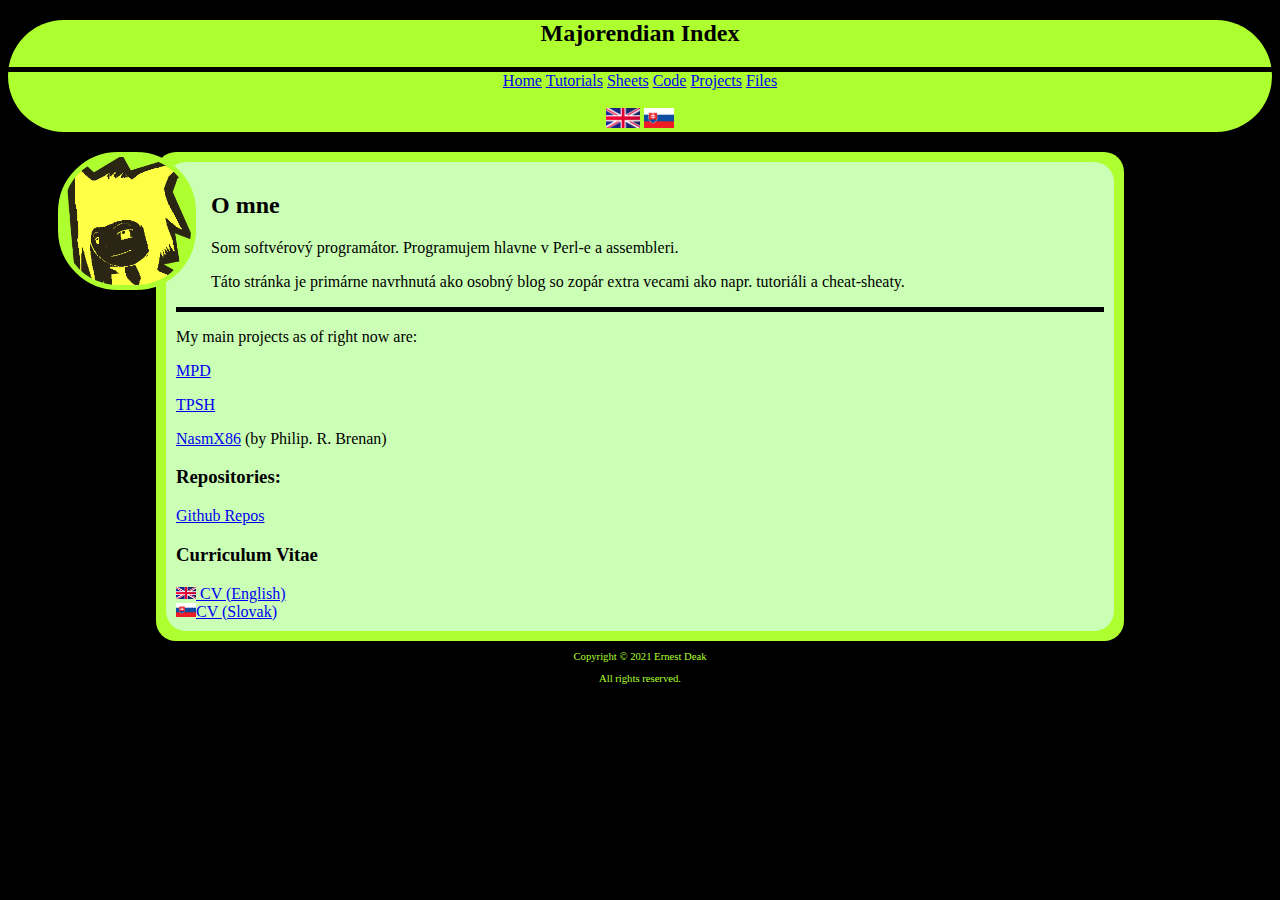
<file: index.html>
<!DOCTYPE html>
<html>
  <head>
  <meta charset='utf-8'>
  <meta http-equiv='X-UA-Compatible' content='IE=edge'>
  <title>MajorEndian - Index</title>
  <meta name='viewport' content='width=device-width, initial-scale=1'>
  <link rel='stylesheet' type='text/css' media='screen' href='./main.css'>
  <script src='./main.js'></script>
</head>
<body>
  <div class="bordered inset">
    <h2>
      Majorendian Index
    </h2>
    <div class="hline"></div>
    <a href="index.html">Home</a>
<a href="tutorials.html">Tutorials</a>
<a href="sheets.html">Sheets</a>
<a href="code.html">Code</a>
<a href="projects.html">Projects</a>
<a href="files.html">Files</a>
<br/><br/>
<img src="res/lang_en.png" onclick="language('en');" width=auto height=20 />
<img src="res/lang_sk.png" onclick="language('sk');" width=auto height=20 />

  </div>
  <img class="float-picture bordered" src="res/11798362.png" />
  <div class="content-area">
    <div class="rectbord">
      <h2>
  <div class='en'>
    About
  </div>

  <div class='sk'>
    O mne
  </div>
</h2>
<p>
  <div class='en'>
    I am a software programmer. I program mostly in Perl and
    assembly language.
  </div>

  <div class='sk'>
    Som softvérový programátor. Programujem hlavne v Perl-e
    a assembleri.
  </div>
</p>
<p>
  <div class='en'>
    This page is primarily designed as a personal blog
    with some additional things, such as tutorials
    and cheat sheets of various forms.
  </div>

  <div class='sk'>
    Táto stránka je primárne navrhnutá ako osobný blog
    so zopár extra vecami ako napr. tutoriáli a cheat-sheaty.
  </div>
</p>
<div class="hline"></div>
<p>
  My main projects as of right now are:
</p>
<p>
  <a href="https://github.com/majorendian/MPD">MPD</a>
</p>
<p>
  <a href="https://github.com/majorendian/tinov-perl-shell">TPSH</a>
</p>
<p><a href="https://github.com/majorendian/NasmX86">NasmX86</a> (by Philip. R. Brenan)</p>
<h3>
  Repositories:
</h3>
<a href="https://github.com/majorendian">Github Repos</a>
<h3>
  Curriculum Vitae
</h3>
<a href="res/Deak_CV_en.pdf"><img src="res/lang_en.png" width="20" height="auto" /> CV (English)</a><br />
<a href="res/Deak_CV_sk_2.pdf"><img src="res/lang_sk.png" width="20" height="auto" />CV (Slovak)</a>
    </div>
  </div>
</body>
<script>onLoad();</script>
<footer>
  <p>Copyright &copy 2021 Ernest Deak</p>
  <p>All rights reserved.</p>
</footer>
</html>
</file>
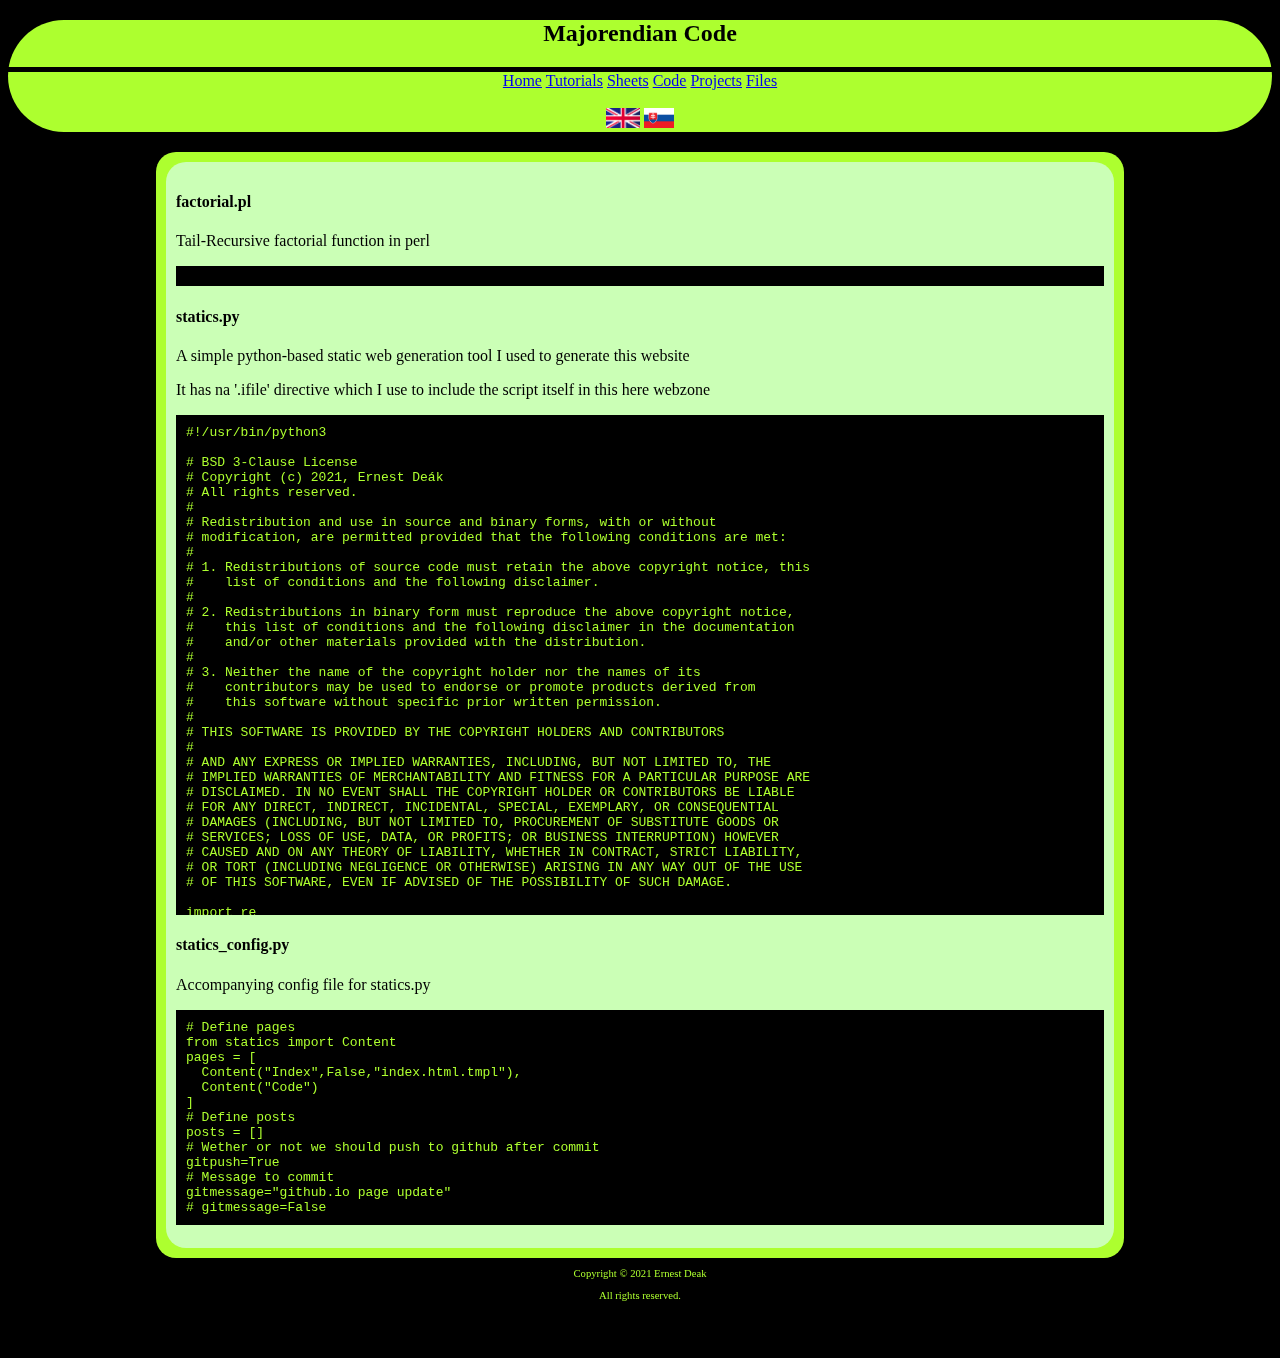
<file: code.html>
<!DOCTYPE html>
<html>
  <head>
  <meta charset='utf-8'>
  <meta http-equiv='X-UA-Compatible' content='IE=edge'>
  <title>MajorEndian - Code</title>
  <meta name='viewport' content='width=device-width, initial-scale=1'>
  <link rel='stylesheet' type='text/css' media='screen' href='./main.css'>
  <script src='./main.js'></script>
</head>
<body>
  <div class="bordered inset">
    <h2>
      Majorendian Code
    </h2>
    <div class="hline"></div>
    <a href="index.html">Home</a>
<a href="tutorials.html">Tutorials</a>
<a href="sheets.html">Sheets</a>
<a href="code.html">Code</a>
<a href="projects.html">Projects</a>
<a href="files.html">Files</a>
<br/><br/>
<img src="res/lang_en.png" onclick="language('en');" width=auto height=20 />
<img src="res/lang_sk.png" onclick="language('sk');" width=auto height=20 />

  </div>
  <div class="content-area">
    <div class="rectbord">
      <h4>factorial.pl</h4>
<p>Tail-Recursive factorial function in perl</p>
<pre id="factorial.pl"></pre>
<h4>statics.py</h4>
<p>A simple python-based static web generation tool I used to generate this website</p>
<p>It has na '.ifile' directive which I use to include the script itself in this here webzone</p>
<pre>#!/usr/bin/python3

# BSD 3-Clause License
# Copyright (c) 2021, Ernest Deák
# All rights reserved.
#
# Redistribution and use in source and binary forms, with or without
# modification, are permitted provided that the following conditions are met:
#
# 1. Redistributions of source code must retain the above copyright notice, this
#    list of conditions and the following disclaimer.
#
# 2. Redistributions in binary form must reproduce the above copyright notice,
#    this list of conditions and the following disclaimer in the documentation
#    and/or other materials provided with the distribution.
#
# 3. Neither the name of the copyright holder nor the names of its
#    contributors may be used to endorse or promote products derived from
#    this software without specific prior written permission.
#
# THIS SOFTWARE IS PROVIDED BY THE COPYRIGHT HOLDERS AND CONTRIBUTORS 
#
# AND ANY EXPRESS OR IMPLIED WARRANTIES, INCLUDING, BUT NOT LIMITED TO, THE
# IMPLIED WARRANTIES OF MERCHANTABILITY AND FITNESS FOR A PARTICULAR PURPOSE ARE
# DISCLAIMED. IN NO EVENT SHALL THE COPYRIGHT HOLDER OR CONTRIBUTORS BE LIABLE
# FOR ANY DIRECT, INDIRECT, INCIDENTAL, SPECIAL, EXEMPLARY, OR CONSEQUENTIAL
# DAMAGES (INCLUDING, BUT NOT LIMITED TO, PROCUREMENT OF SUBSTITUTE GOODS OR
# SERVICES; LOSS OF USE, DATA, OR PROFITS; OR BUSINESS INTERRUPTION) HOWEVER
# CAUSED AND ON ANY THEORY OF LIABILITY, WHETHER IN CONTRACT, STRICT LIABILITY,
# OR TORT (INCLUDING NEGLIGENCE OR OTHERWISE) ARISING IN ANY WAY OUT OF THE USE
# OF THIS SOFTWARE, EVEN IF ADVISED OF THE POSSIBILITY OF SUCH DAMAGE.

import re
import statics_config

def contents(filename):
  with open(filename) as fp:
    return fp.read()

class Page (object):
  standardKeys = {
    ".iheader" : contents("header.html"),
    ".ipages" : contents("pages.html"),
    ".ifooter" : contents("footer.html"),
    ".idefaultjs" : "<script>onLoad();</script>"
  }
  def __init__(self, pagename, templatefile, contentfile, re={}):
    self.name = pagename
    self.template = contents(templatefile)
    self.keys = re
    self.content = contents(contentfile)
    self.text = None

  def replaceKeys(self, extrakeys={}):
    for k,v in Page.standardKeys.items():
      self.template = self.template.replace(k, v)

    for k,v in self.keys.items():
      self.template = self.template.replace(k, v)

    for k,v in extrakeys.items():
      self.template = self.template.replace(k, v)


    self.text = self.template.replace(".icontent", self.content)

    # Regular expressions last
    # so that we can use them even in our
    # content text

    for m in re.finditer(r"(\s*\.ifile )(\S+)\n", self.text):
      if(m):
        if(m.group(0)):
          print("Found .ifile directive, attempting to include file:", m.group(2))
          self.text = self.text.replace(
              m.group(1) + m.group(2), contents(m.group(2)))

    # Multi-language support via regex
    for m in re.finditer(r"\s*%(\w\w){(.+?)}%\n", self.text, flags=re.S):
      if m:
        print("Found language directive:",m.group(1))
        self.text = self.text.replace(
            "%"+m.group(1)+"{"+m.group(2)+"}%", "<div class='"+m.group(1)+"'>"+m.group(2)+"</div>")
    
  def getContent(self):
      if(not self.text):
        raise Exception("Template has not been processed")
      return self.text

class Content (object):
  def __init__(self, name, subpage=False, template="page.html.tmpl"):
    self.name = name
    self.path = "./"
    if(type(subpage) == str):
      self.path = "./" + subpage + "/"
    self.in_path = self.path + name.lower() + ".in.html"
    self.out_path = self.path + name.lower() + ".html"
    self.content = contents(self.in_path)
    self.page = Page(name, template, self.in_path, {
      "$subtitle" : self.name,
    })
    self.page.replaceKeys()
    self.content = self.page.getContent()

  def writePage(self):
    print("Writting page",self.name,"as",self.out_path)
    with open(self.out_path,"w") as fp:
      fp.write(self.content)
    print("Done")


if __name__ == "__main__":
  import os

  # Template construction

  for C in statics_config.pages:
    C.writePage()
    print("Moving file",C.out_path,"into repository")
    os.system("mv "+C.out_path+" repo/")

  # Configuration actions

  if(statics_config.gitmessage):
    print("Commiting changes to repo")
    os.system("cd repo/ && git commit -a -m '"+statics_config.gitmessage+"'")
    if(statics_config.gitpush):
      print("Pushing changes to upstream")
      os.system("cd repo/ && git push")

</pre>
<h4>statics_config.py</h4>
<p>Accompanying config file for statics.py</p>
<pre># Define pages
from statics import Content
pages = [
  Content("Index",False,"index.html.tmpl"),
  Content("Code")
]
# Define posts
posts = []
# Wether or not we should push to github after commit
gitpush=True
# Message to commit
gitmessage="github.io page update"
# gitmessage=False
</pre>
<script>onLoad();populate_code();</script>
    </div>
  </div>
</body>
<script>onLoad();</script>
<footer>
  <p>Copyright &copy 2021 Ernest Deak</p>
  <p>All rights reserved.</p>
</footer>
</html>
</file>
<file: main.css>
/* This file is licensed under the following license terms */
/*
BSD 3-Clause License
Copyright (c) 2021, Ernest Deák
All rights reserved.

Redistribution and use in source and binary forms, with or without
modification, are permitted provided that the following conditions are met:

1. Redistributions of source code must retain the above copyright notice, this
   list of conditions and the following disclaimer.

2. Redistributions in binary form must reproduce the above copyright notice,
   this list of conditions and the following disclaimer in the documentation
   and/or other materials provided with the distribution.

3. Neither the name of the copyright holder nor the names of its
   contributors may be used to endorse or promote products derived from
   this software without specific prior written permission.

THIS SOFTWARE IS PROVIDED BY THE COPYRIGHT HOLDERS AND CONTRIBUTORS 

AND ANY EXPRESS OR IMPLIED WARRANTIES, INCLUDING, BUT NOT LIMITED TO, THE
IMPLIED WARRANTIES OF MERCHANTABILITY AND FITNESS FOR A PARTICULAR PURPOSE ARE
DISCLAIMED. IN NO EVENT SHALL THE COPYRIGHT HOLDER OR CONTRIBUTORS BE LIABLE
FOR ANY DIRECT, INDIRECT, INCIDENTAL, SPECIAL, EXEMPLARY, OR CONSEQUENTIAL
DAMAGES (INCLUDING, BUT NOT LIMITED TO, PROCUREMENT OF SUBSTITUTE GOODS OR
SERVICES; LOSS OF USE, DATA, OR PROFITS; OR BUSINESS INTERRUPTION) HOWEVER
CAUSED AND ON ANY THEORY OF LIABILITY, WHETHER IN CONTRACT, STRICT LIABILITY,
OR TORT (INCLUDING NEGLIGENCE OR OTHERWISE) ARISING IN ANY WAY OUT OF THE USE
OF THIS SOFTWARE, EVEN IF ADVISED OF THE POSSIBILITY OF SUCH DAMAGE.
*/


.float-picture {
  float: left;
  margin-left: 50px;
  margin-right: 15px;
  margin-top: 0px;
  width: auto;
  height: 128px;
  border-width: 5px;
  border-style: solid;
  border-color: black;
  background-color: black;
}

.bordered{
  border-radius: 60px;
  border-color: greenyellow;
  background-color: greenyellow;
  color: black;
}

.rectbord{
  border-radius: 20px;
  border-spacing: 20px;
  padding: 10px;
  background-color: rgb(203, 255, 182);
  color: black;
}

.content-area{
  float: center;
  width: 75%;
  margin-left: auto;
  margin-right: auto;
  padding: 0px 10px 20px 10px;
  border-radius: 20px;
  background-color: greenyellow;
  padding: 10px 10px 10px 10px;
}

.hline {
  height: 5px;
  background-color: black;
}

.rfloat{
  float: right;
}

.inset{
  margin: 20px auto 20px auto;
  text-align: center;
}

pre{
  background-color: black;
  color: greenyellow;
  padding: 10px 10px 10px 10px;
  max-height: 480px;
  overflow: scroll;
}

body {
  background-color: black;
  color: greenyellow;
}

img:hover{
  cursor: pointer;
}

footer{
  font-size: 8pt;
  float: left;
  text-align: center;
  width: 100%;
  height: 100px;
}
</file>
